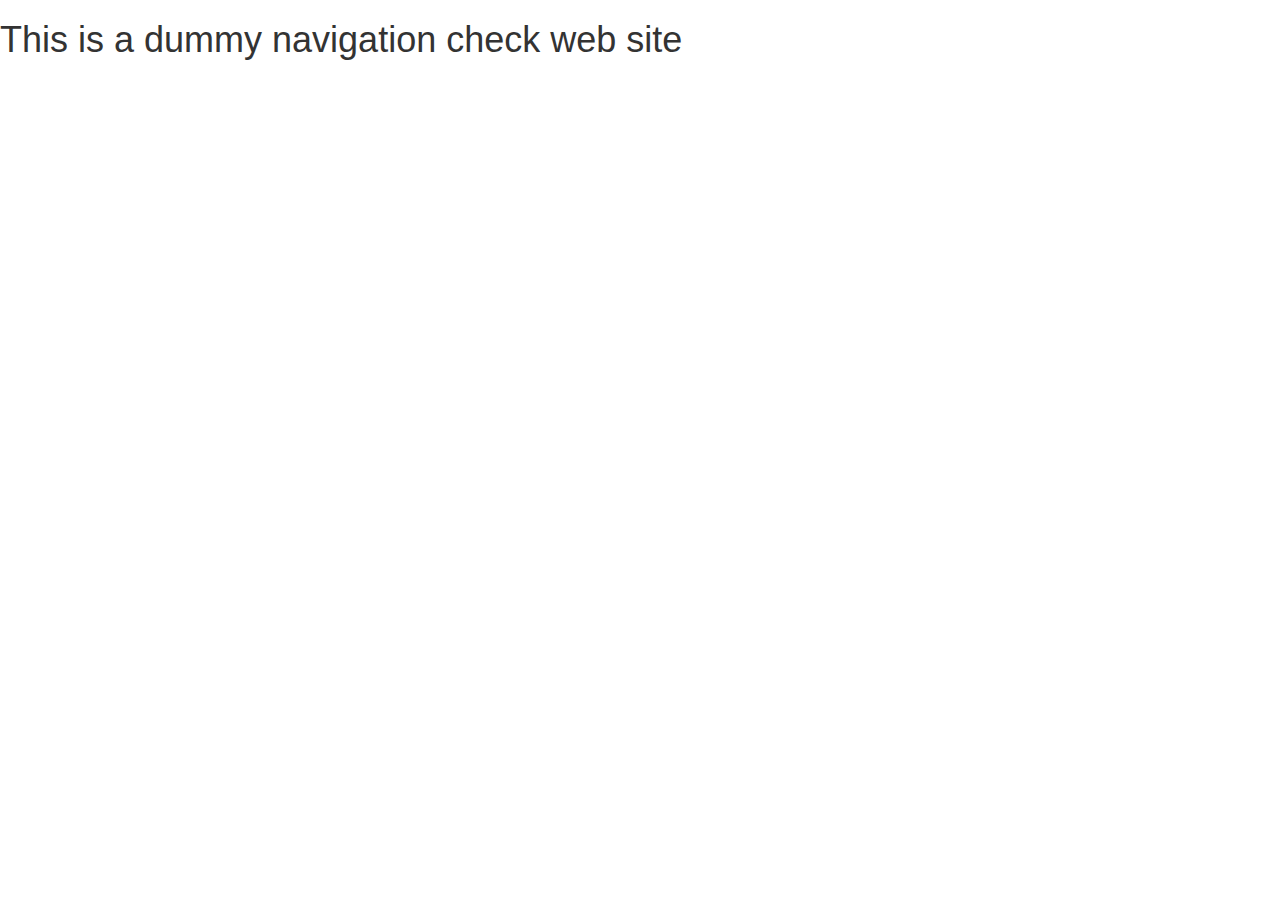
<file: dummy.html>
<!doctype html>
<html lang="en-US">
<head>
<meta charset="utf-8">
<meta name="viewport" content="width=device-width, initial-scale=1">

<title>Peep Power- home</title>
<link rel="shortcut icon" type="image/x-icon" href="favicon.ico">

<link rel="stylesheet" href="https://maxcdn.bootstrapcdn.com/bootstrap/3.3.7/css/bootstrap.min.css">

<script src="https://ajax.googleapis.com/ajax/libs/jquery/3.1.1/jquery.min.js"></script>
<script src="https://maxcdn.bootstrapcdn.com/bootstrap/3.3.7/js/bootstrap.min.js"></script>

</head>
<body>
<h1> This is a dummy navigation check web site </h1>
</body>
</html>
</file>
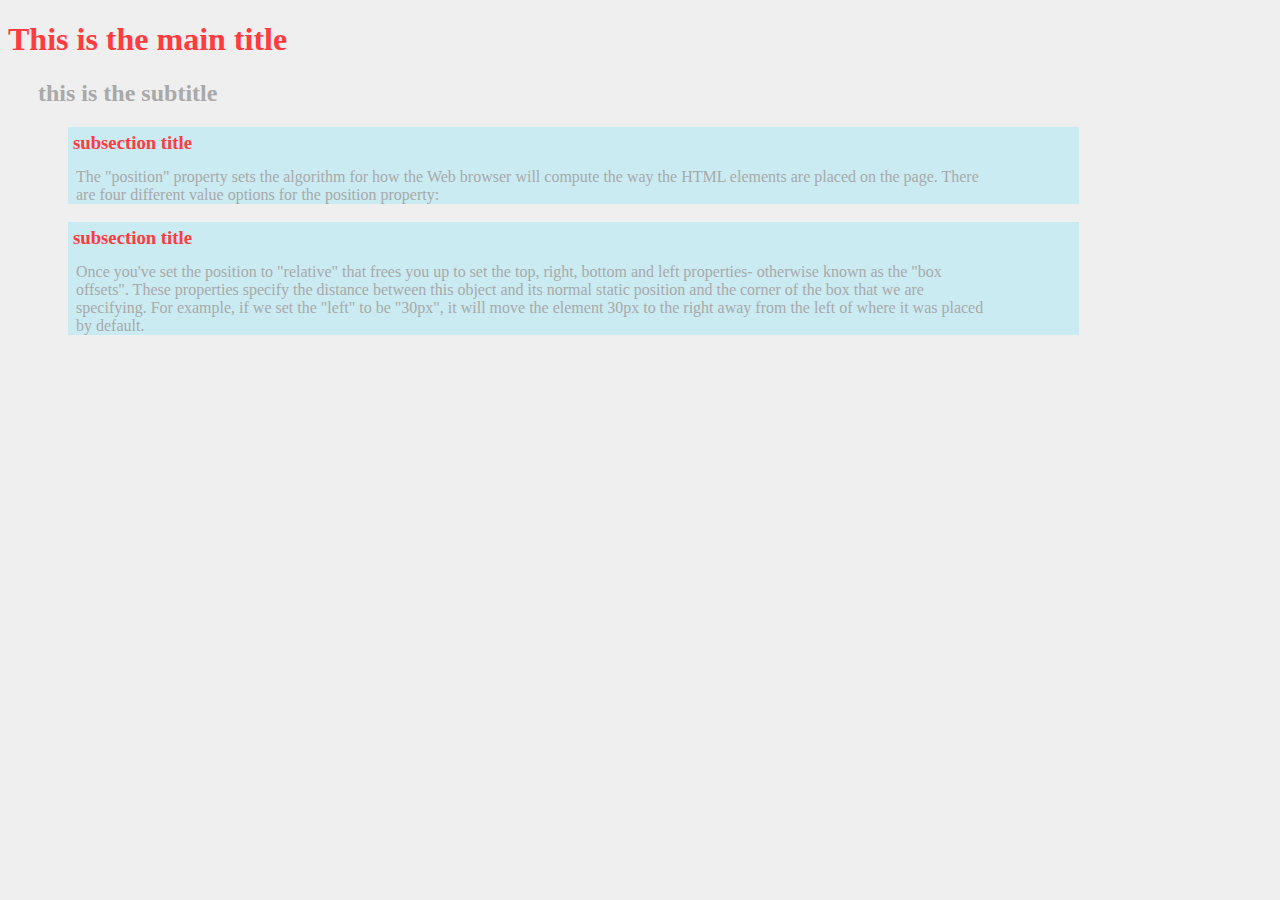
<file: test.html>
<!DOCTYPE html>
<!--It's a best practice to always declare DOCTYPE!-->
<html lang="en">
  <head>
    <title>Practice with Relative Positioning</title>
      <meta charset="utf-8">
      <style>
      body {
        background-color: #EFEFEF;
        color: #A9A9A9;
        font-family: "Book Antiqua", serif;
      }
      h1 {
        color: #FF3B3F;
      }
      h2 {
        position:relative;
        left:30px;
      }
      div {
        background-color: #CAEBF2;
        width: 80%;
        position:relative;
        left:60px;
      }
      h3 {
        color: #FF3B3F;
        position:relative;
        top:5px;
        left:5px;
      }
      p {
        width: 90%;
        position:relative;
        left:8px;
      }
      </style>
  </head>
  <body>
    <h1>This is the main title</h1>
    <h2>this is the subtitle</h2>
    <section>
      <div>
      <h3>subsection title</h3>
          <p>
      The "position" property sets the algorithm for how the Web browser will compute the way the HTML elements are placed on the page. There are four different value options for the position property:
        </p>
    </div>
    <div>
      <h3>subsection title</h3>
      <p>
     Once you've set the position to "relative" that frees you up to set the top, right, bottom and left properties- otherwise known as the "box offsets". These properties specify the distance between this object and its normal static position and the corner of the box that we are specifying.

For example, if we set the "left" to be "30px", it will move the element 30px to the right away from the left of where it was placed by default.
      </p>
      </div>
    </section>
  </body>
</html>
</file>
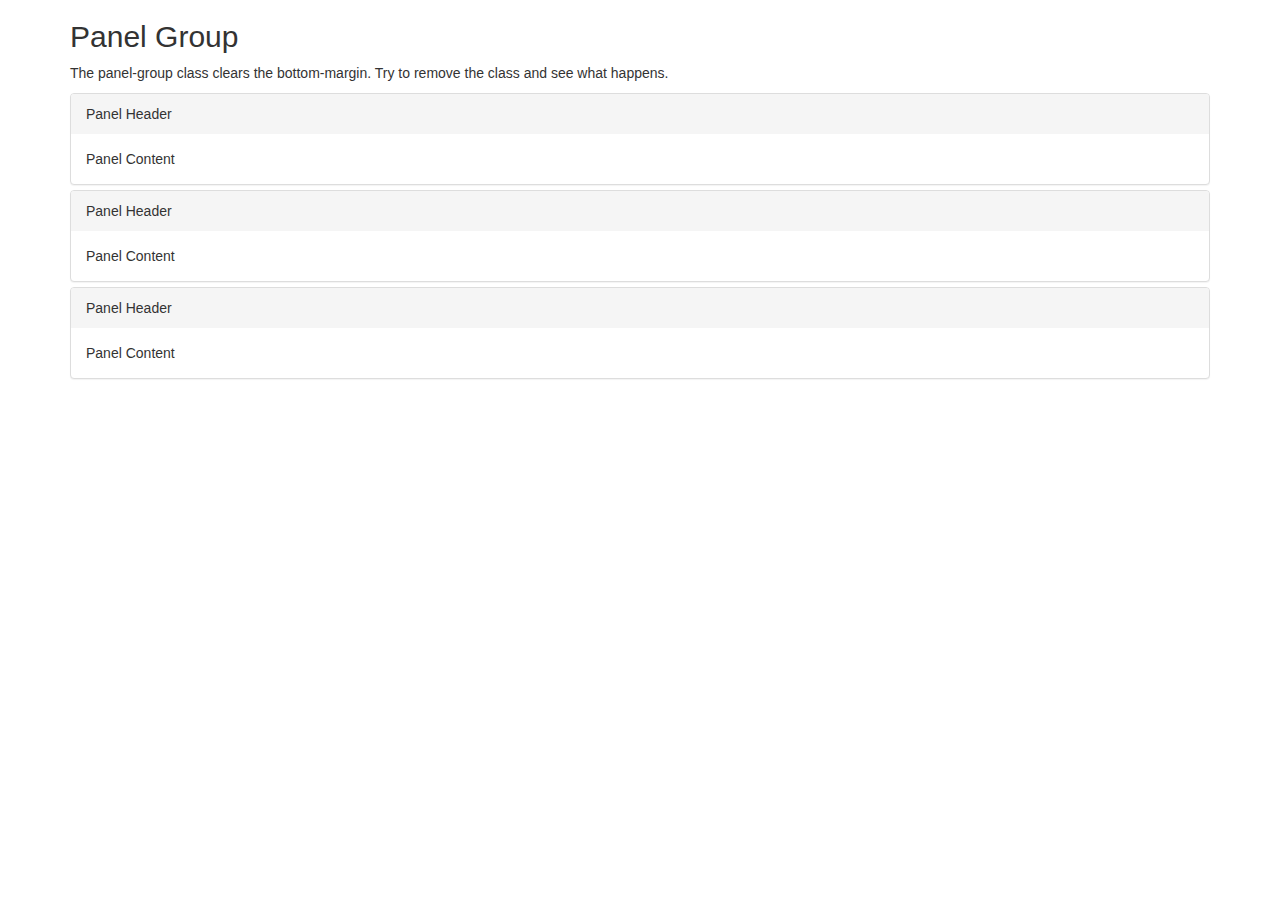
<file: test2.html>
<!DOCTYPE html>
<html lang="en">
<head>
  <title>Bootstrap Case</title>
  <meta charset="utf-8">
  <meta name="viewport" content="width=device-width, initial-scale=1">
  <link rel="stylesheet" href="https://maxcdn.bootstrapcdn.com/bootstrap/3.3.7/css/bootstrap.min.css">
  <script src="https://ajax.googleapis.com/ajax/libs/jquery/3.1.1/jquery.min.js"></script>
  <script src="https://maxcdn.bootstrapcdn.com/bootstrap/3.3.7/js/bootstrap.min.js"></script>
</head>
<body>

<div class="container">
  <h2>Panel Group</h2>
  <p>The panel-group class clears the bottom-margin. Try to remove the class and see what happens.</p>
  <div class="panel-group">
    <div class="panel panel-default">
      <div class="panel-heading">Panel Header</div>
      <div class="panel-body">Panel Content</div>
    </div>
    <div class="panel panel-default">
      <div class="panel-heading">Panel Header</div>
      <div class="panel-body">Panel Content</div>
    </div>
    <div class="panel panel-default">
      <div class="panel-heading">Panel Header</div>
      <div class="panel-body">Panel Content</div>
    </div>
  </div>
</div>

</body>
</html>
</file>
